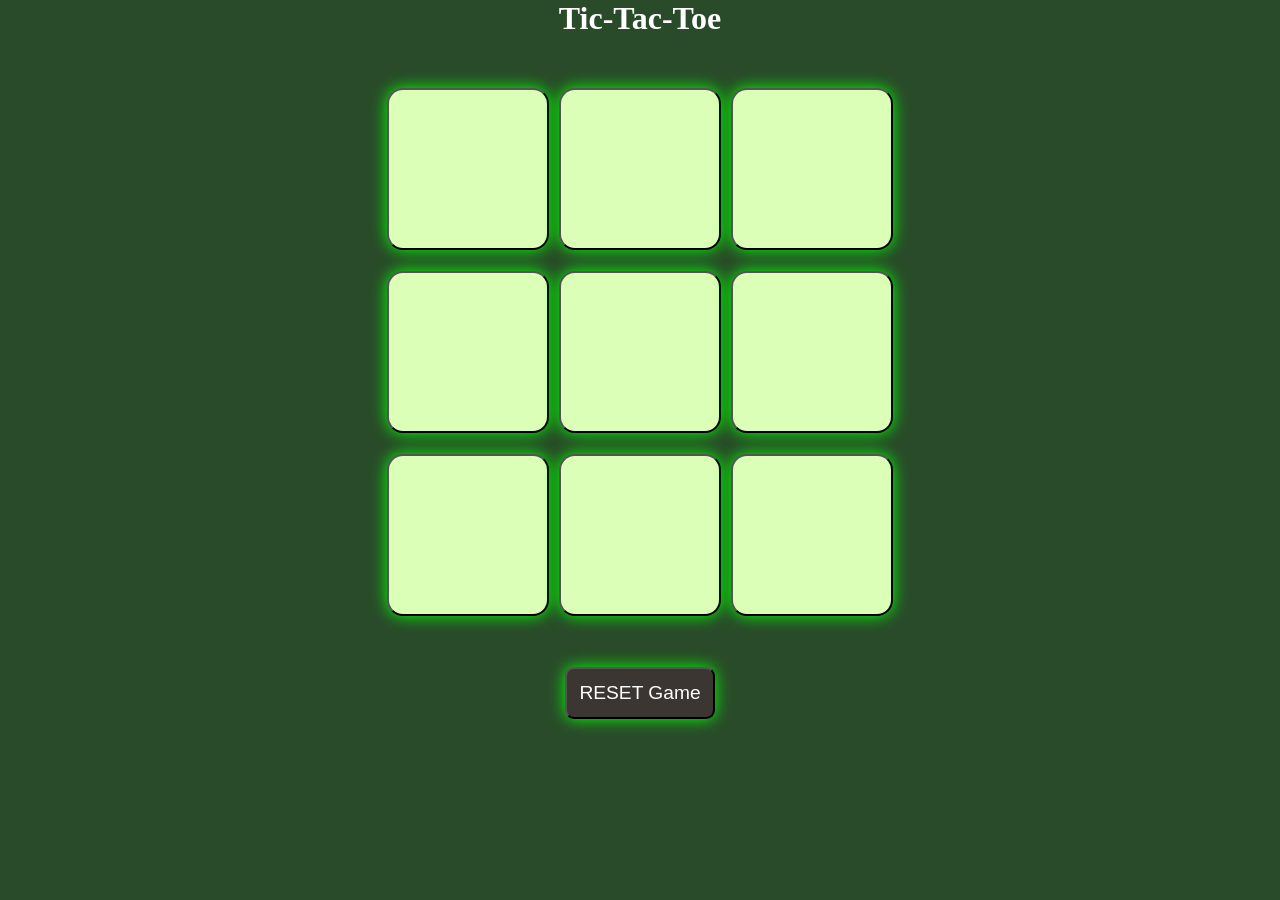
<file: index.html>
<!DOCTYPE html>
<html lang="en">
<head>
    <meta charset="UTF-8">
    <meta name="viewport" content="width=device-width, initial-scale=1.0">
    <title>Tic-Tac-Toe</title>
    <link rel="stylesheet" href="mycss.css">
</head>
<body>
    <div class="msg-container hide">
        <p class="msg ">Winner</p>
        <button id="new-btn">New Game</button>
    </div>
    
    <main>
        <h1>Tic-Tac-Toe</h1>
        <div class="container">
    
    <div class="game">
    <button class="box"></button>
    <button class="box"></button>
    <button class="box"></button>
    <button class="box"></button>
    <button class="box"></button>
    <button class="box"></button>
    <button class="box"></button>
    <button class="box"></button>
    <button class="box"></button>
    </div>

     </div>
    <button id="reset">RESET Game</button> 
    </main>
    <script src="practise.js"></script>
    </body>   

</html>
</file>
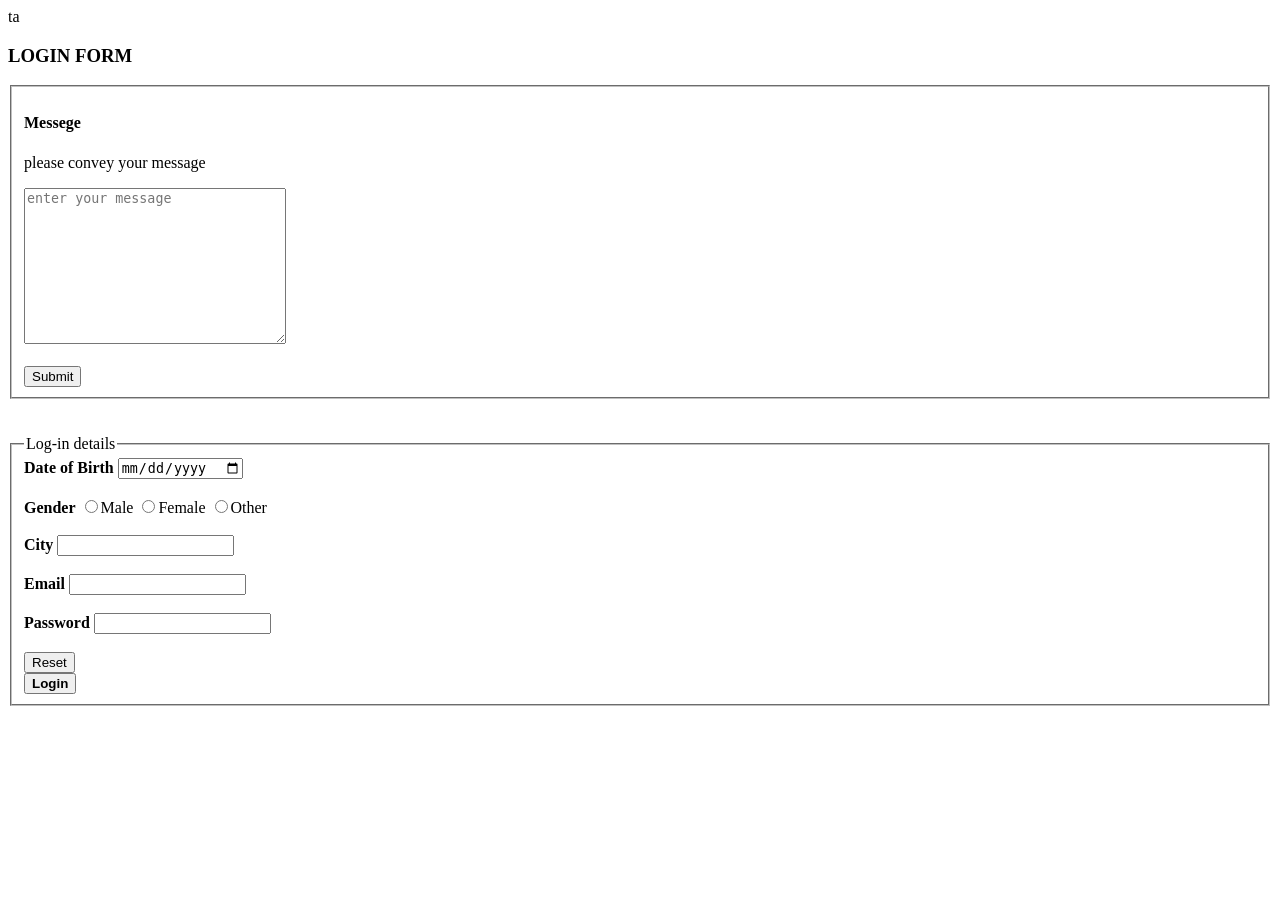
<file: mylofinform.html>
<!DOCTYPE html>
<head>
    <meta http-equiv="refresh" content="5">ta
    <title>MY Login page</title>
</head>
<body>
    <h3>LOGIN FORM </h3>
    <form action="form.html" method="post">
        <fieldset>
        <h4><b>Messege</b></h4>
        <p>please convey your message</p>
        <textarea name="message" id="message" cols="30" rows="10" placeholder="enter your message"></textarea><br>
        <br>
        <button onclick="alert('your message sent')"taget="_blank">Submit</button>
        </fieldset><br>
        <br>
        <fieldset>
            <legend>Log-in details</legend>
        <label for="DOB"><b>Date of Birth</b></label>
        <input type="date" name="DOB"><br>
        <br>
        <label for="Gender"><b>Gender</b></label>
        <input type="radio" name="Gender" value="Male">Male
        <input type="radio"name="Gender" value="Female">Female
        <input type="radio"name="Gender" value="Other">Other <br>
        <br>
        <label for="city"><b>City</b></label>
        <datalist id="city">
        <select name="City">
            <option value="Mumbai">Mumbai</option>
            <option value="Banglore">Banglore</option>
            <option value="Delhi">Delhi</option>
        </select>
         </datalist>
         <input type="text" name="city" list="city"><br>
        <br>
        <label for="email"><b>Email</b></label>
        <input type="email" name="email"><br>
        <br>
        <label for="passd"><b>Password </b></label>
        <input type="password" name="passd"><br>
        <br>
        <input type="reset">
        <br>
        <button onclick="alert('Login successful')"><b>Login</b></button>
        </fieldset>


    </form>
    
</body>
</html>
</file>
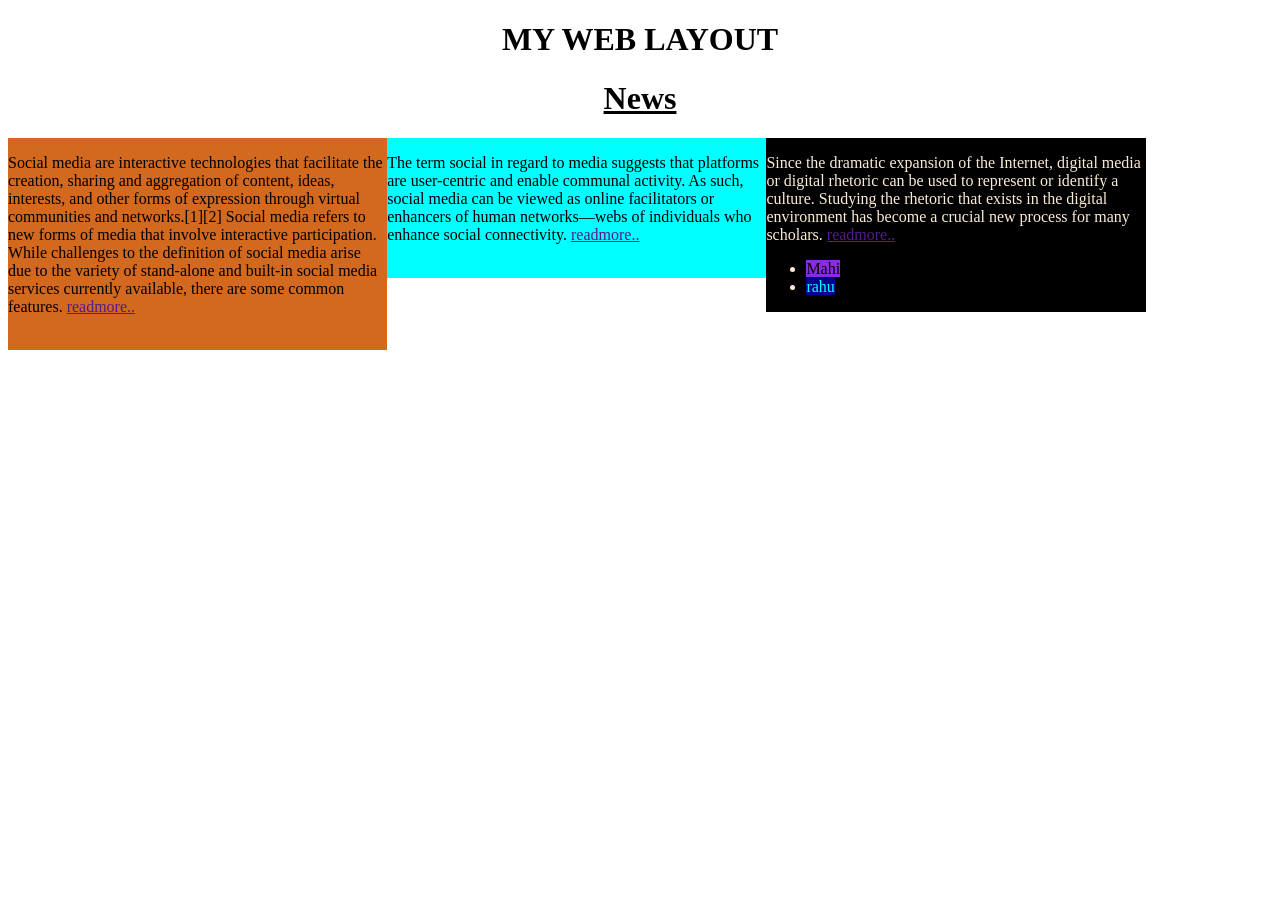
<file: myweblayout.html>
<!DOCTYPE html>
<head>
    <title>My Web Layout</title>
</head>
 
<body>
    <center><h1>MY WEB LAYOUT </h1></center>
    <center><h1><u>News</u></h1></center>
    <div>
        <div style="background-color: chocolate;float: left;height: 20%;width: 30%;color: black;">
            <p>Social media are interactive technologies that facilitate the creation, sharing and aggregation of content, ideas, interests, and other forms of expression through virtual communities and networks.[1][2] Social media refers to new forms of media that involve interactive participation. While challenges to the definition of social media arise due to the variety of stand-alone and built-in social media services currently available, there are some common features. <a href="">readmore..</a></p>
            <br>
        </div>
        <div style="background-color: cyan;float: left;height: 20%;width: 30%;color: black;">
            <p>The term social in regard to media suggests that platforms are user-centric and enable communal activity. As such, social media can be viewed as online facilitators or enhancers of human networks—webs of individuals who enhance social connectivity. <a href="">readmore.. </a></p>
            <br>
        </div>
        <div style="background-color: black;float: left;height: 20%;width: 30%;color: antiquewhite;">
            <p>Since the dramatic expansion of the Internet, digital media or digital rhetoric can be used to represent or identify a culture. Studying the rhetoric that exists in the digital environment has become a crucial new process for many scholars. <a href="">readmore.. </a></p>
            <ul>
                <li><span style="background-color: blueviolet;color: black;font-family:initial;">Mahi</span></li>
                <li><span style="background-color: darkblue;color: aqua;font-family: inherit;">rahu</span></li>
            </ul>
        </div>
    </div>
</body>
</html>
</file>
<file: mycss.css>
*{
    margin: 0px;
    padding: 0px;
}
body{
    background-color: #294B29;
    text-align: center;
    color: white;
}
.container{
    height: 70vh;
    display: flex;
    justify-content: center;
    align-items: center;
}
.game{
    height: 60vmin;  
    width: 60vmin;
    display: flex;
    flex-wrap: wrap;
    justify-content: center;
    align-items: center;
    gap: 10px;
}
.box{
    height: 18vmin ;
    width: 18vmin;
    border-radius: 1rem;
    /* border: none; */
    box-shadow: 0 0 1rem lime ;
    font-size: 8vmin;
    background-color: #DCFFB7;
    color:#D63484 ;
    
}
#reset{
    padding: 0.8rem;
    font-size: 1.2rem;
    border-radius: 9px;
    box-shadow: 0 0 1rem lime ;
    
    background-color: #3C3633;
    color: white;
    
}
#reset:hover{
    border: 1.5px solid black;
}
#new-btn{
    padding: 0.8rem;
    font-size: 1.2rem;
    border-radius: 9px;
    box-shadow: 0 0 1rem lime ;
    
    background-color: #3C3633;
    color: white; 
}
.msg{
    font-size: 5vmin;
}
.msg-container{
    height: 100vmin;
    gap: 4rem;
    display: flex;
    justify-content: center;
    align-items: center;
    flex-direction: column;
}
.hide{
    display: none;
}
</file>
